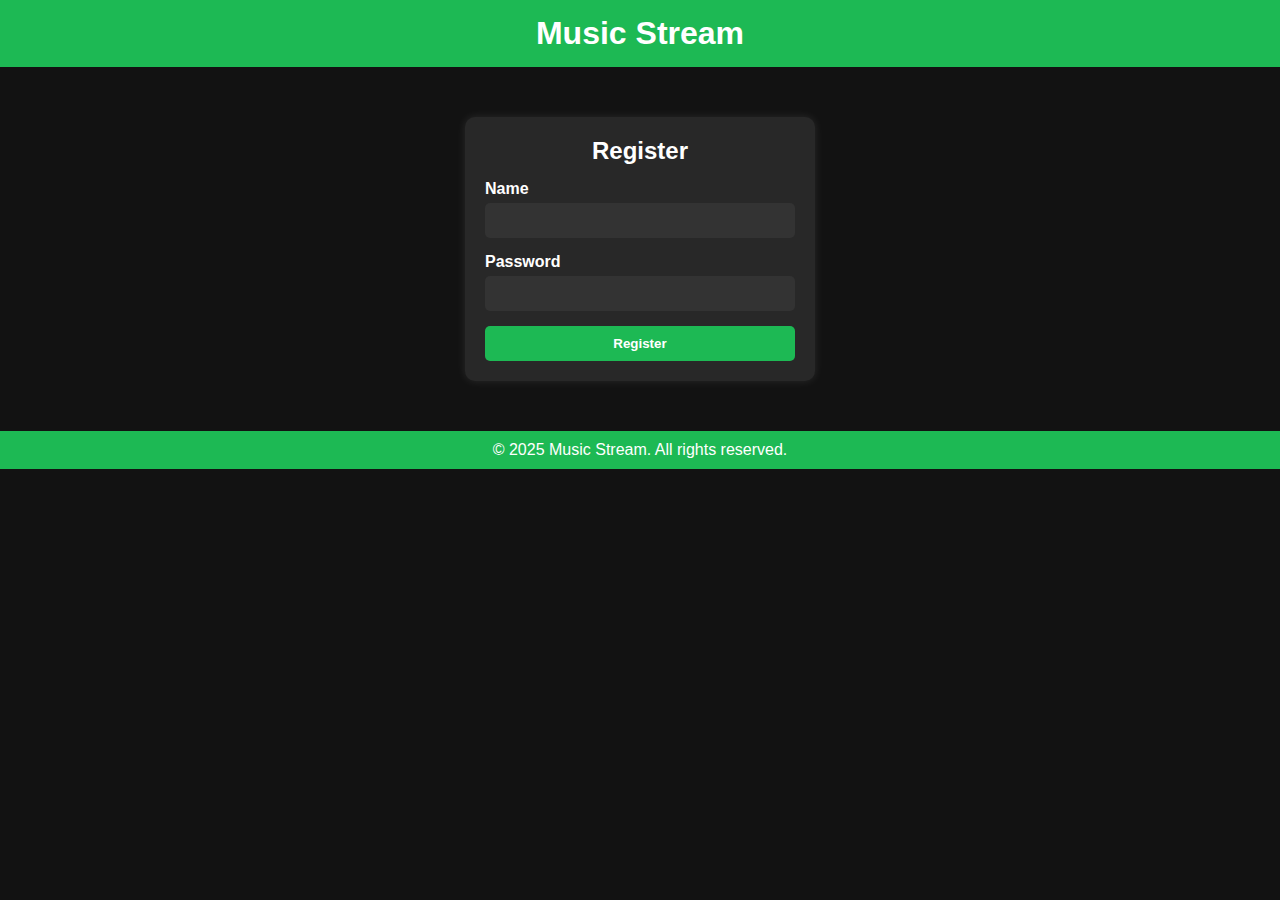
<file: register.html>
<!DOCTYPE html>
<html lang="en">
<head>
    <meta charset="UTF-8">
    <meta name="viewport" content="width=device-width, initial-scale=1.0">
    <title>Register - Music Stream</title>
    <link rel="stylesheet" href="register.css">
</head>
<body>
    <header>
        <h1>Music Stream</h1>
    </header>

    <main>
        <div class="register-container">
            <h2>Register</h2>
            <form action="index.html" method="GET">
                <div class="input-group">
                    <label for="name">Name</label>
                    <input type="text" id="name" name="name" required>
                </div>
                <div class="input-group">
                    <label for="password">Password</label>
                    <input type="password" id="password" name="password" required>
                </div>
                <button type="submit">Register</button>
            </form>            
        </div>
    </main>

    <footer>
        <p>&copy; 2025 Music Stream. All rights reserved.</p>
    </footer>
</body>
</html>
</file>
<file: register.css>
* {
    margin: 0;
    padding: 0;
    box-sizing: border-box;
    font-family: Arial, sans-serif;
}

body {
    background-color: #121212;
    color: white;
    text-align: center;
}

header {
    background-color: #1db954;
    padding: 15px;
}

.register-container {
    background: #282828;
    padding: 20px;
    margin: 50px auto;
    width: 90%;
    max-width: 350px;
    border-radius: 10px;
    box-shadow: 0px 0px 10px rgba(255, 255, 255, 0.1);
}

h2 {
    margin-bottom: 15px;
}

.input-group {
    display: flex;
    flex-direction: column;
    text-align: left;
    margin-bottom: 15px;
}

label {
    font-weight: bold;
    margin-bottom: 5px;
}

input {
    padding: 10px;
    border: none;
    border-radius: 5px;
    background: #333;
    color: white;
}

button {
    background: #1db954;
    color: white;
    padding: 10px;
    border: none;
    border-radius: 5px;
    font-weight: bold;
    cursor: pointer;
    width: 100%;
}

button:hover {
    background: #17a34a;
}

footer {
    background: #1db954;
    padding: 10px;
    margin-top: 20px;
}
</file>
